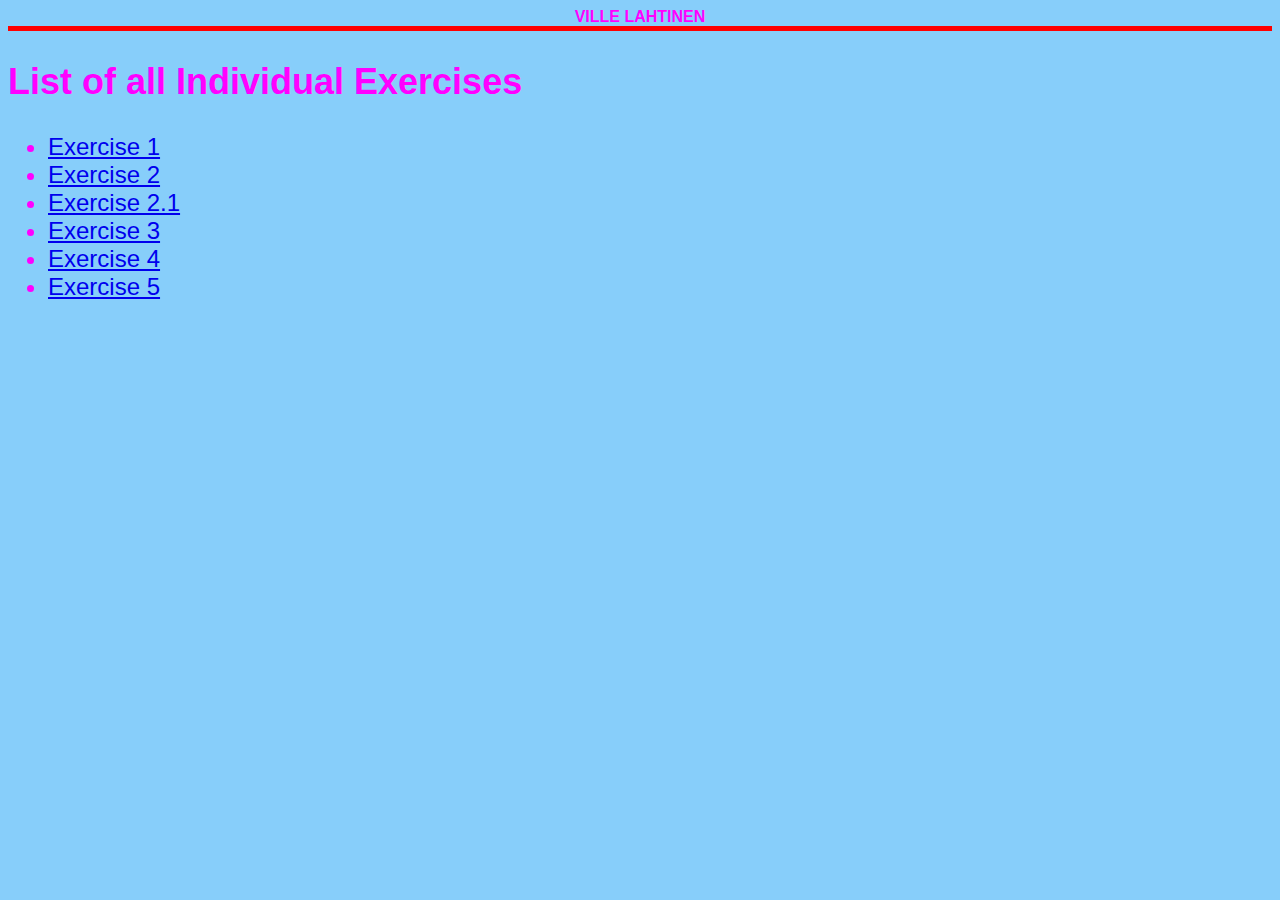
<file: index.html>
<html>
    <head>
        <title>These are my individual tasks</title>
        <link href="css/styles.css" rel="stylesheet" type="text/css">
    </head>
    <body>
        <h1>Ville Lahtinen</h1>
        <h2>List of all Individual Exercises</h2>
        <ul>
            <li><a href="exercise1.html" target="_blank">Exercise 1</a></li>
            <li><a href="exercise2.html" target="_blank">Exercise 2</a></li>
            <li><a href="mozilla_splash/index.html" target="_blank">Exercise 2.1</a></li>
            <li><a href="exercise3.html" target="_blank">Exercise 3</a></li>
            <li><a href="exercise4.html" target="_blank">Exercise 4</a></li>
            <li><a href="exercise5.html" target="_blank">Exercise 5</a></li>
        </ul>
    </body>

</html>
</file>
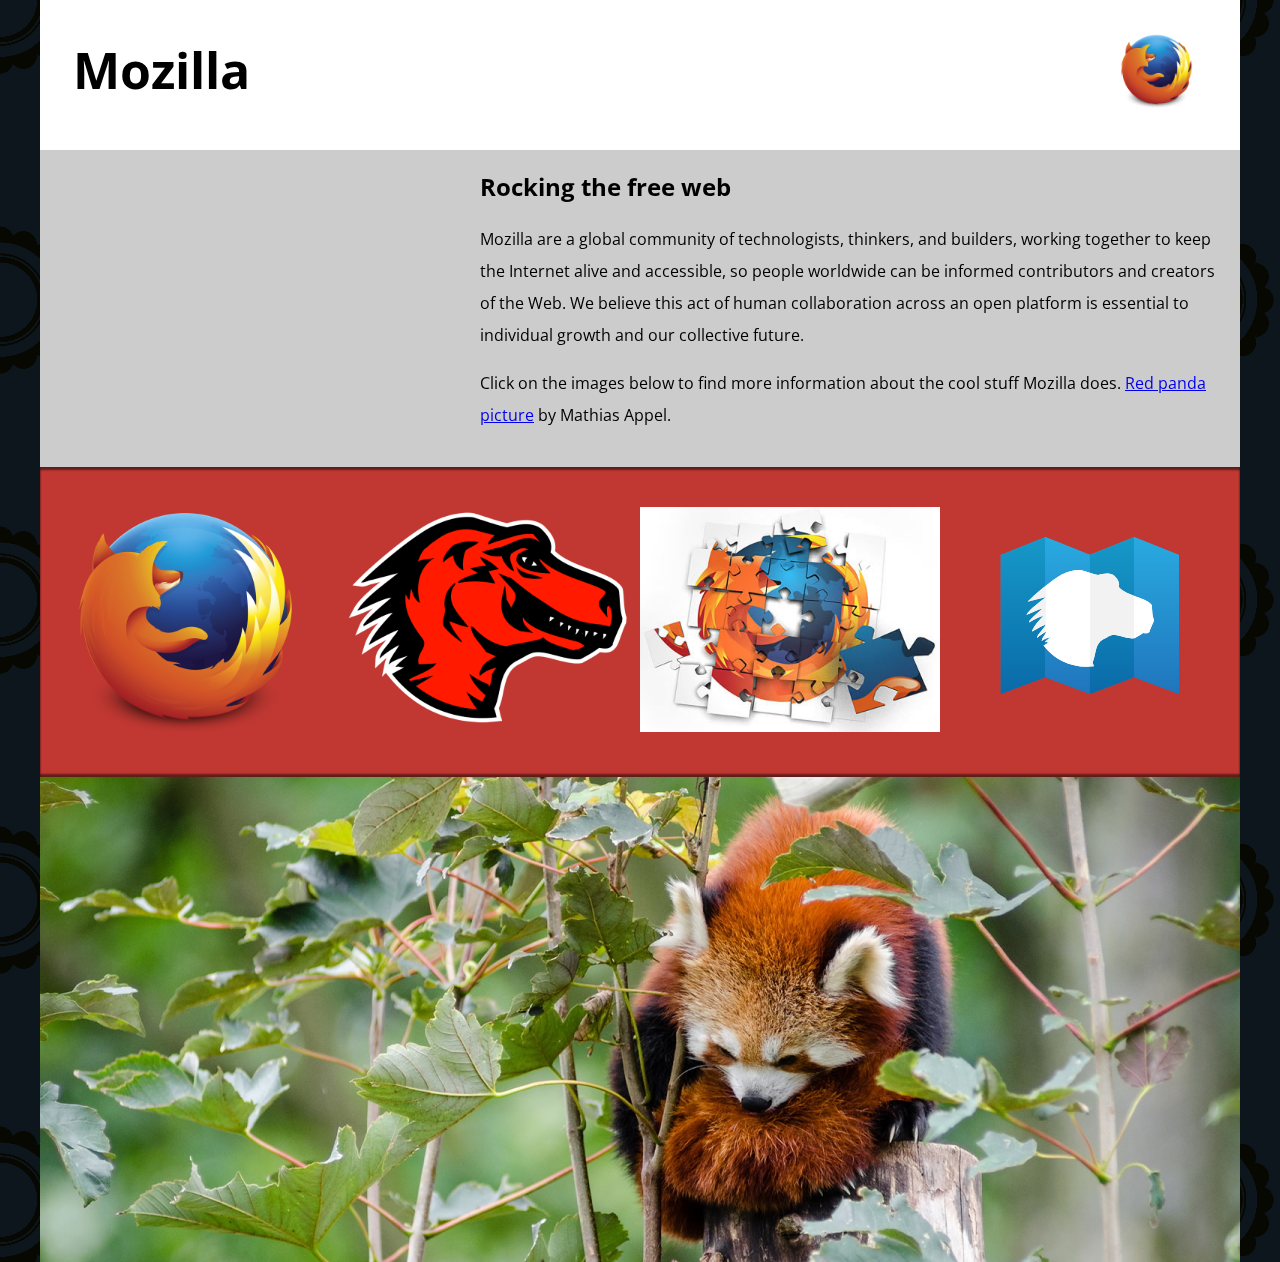
<file: mozilla_splash/index.html>
<!DOCTYPE html>
<html>
  <head>
    <meta charset="utf-8">
    <meta name="viewport" content="width=device-width">
    <title>Mozilla splash page</title>
    <link href='https://fonts.googleapis.com/css?family=Open+Sans:400,700' rel='stylesheet' type='text/css'>
    <style>
      /* header and body setup */

      html {
        font-family: 'Open Sans', sans-serif;
        background: url(pattern.png);
      }

      body {
        width: 100%;
        max-width: 1200px;
        margin: 0 auto;
        background-color: white;
        position: relative;
      }

      /* Header styling */

      header {
        height: 150px;
      }

      header img {
        width: 100px;
        position: absolute;
        right: 32.5px;
        top: 32.5px;
      }

      h1 {
        font-size: 50px;
        line-height: 140px;
        margin: 0 0 0 32.5px;
      }

      /* main section and video styling */

      main {
        background: #ccc;
      }

      article {
        padding: 20px;
      }

      h2 {
        margin-top: 0;
      }

      p {
        line-height: 2;
      }

      iframe {
        float: left;
        margin: 0 20px 20px 0;
        max-width: 100%;
      }

      /* further info links */

      .further-info {
        clear: left;
        padding: 40px 0;
        background: #c13832;
        box-shadow: inset 0 3px 2px rgba(0,0,0,0.5),
                    inset 0 -3px 2px rgba(0,0,0,0.5);
      }

      .further-info a {
        width: 25%;
        display: block;
        float: left;
      }

      .further-info img {
        max-width: 100%;
      }

      .clearfix {
        clear: both;
      }

      /* Red panda image */

      .red-panda img {
        display: block;
        max-width: 100%;
      }
    </style>
  </head>
  <body>
    <header>
      <h1>Mozilla</h1>
      <!-- insert <img> element, link to the small
          version of the Firefox logo -->
          <img src="originals/firefox_logo120.png" alt="firefoxlogo">

    </header>

    <main>
      <article>
        <!-- insert iframe from youtube -->
        <iframe width="400" height="250" src="https://www.youtube.com/embed/ojcNcvb1olg" title="Choose Independent - Choose Firefox" frameborder="0" 
        allow="accelerometer; autoplay; clipboard-write; encrypted-media; gyroscope; picture-in-picture" 
        allowfullscreen></iframe>

        <h2>Rocking the free web</h2>

        <p>Mozilla are a global community of technologists, thinkers, and builders, working together to keep the Internet alive and accessible, so people worldwide can be informed contributors and creators of the Web. We believe this act of human collaboration across an open platform is essential to individual growth and our collective future.</p>

        <p>Click on the images below to find more information about the cool stuff Mozilla does. <a href="https://www.flickr.com/photos/mathiasappel/21675551065/">Red panda picture</a> by Mathias Appel.</p>
      </article>

      <div class="further-info">
        <!-- insert images with srcsets and sizes -->
        <a href="https://www.mozilla.org/en-US/firefox/new/">
          <img srcset="originals/firefox_logo400.png 400w, originals/firefox_logo120 120w"
          sizes="(max-width: 500px) 120px, 400px"
          src="originals/firefox_logo400.png"
          alt="firefox logo">
        </a>
        <a href="https://www.mozilla.org/">
          <img srcset="originals/mozilla-dinosaur-head400.png 400w, originals/mozilla-dinosaur-head120.png 120w"
          sizes="(max-width: 500px) 120px, 400px"
          src="originals/mozilla-dinosaur-head400.png" 
          alt="dino head">
        </a>
        <a href="https://addons.mozilla.org/">
          <img srcset="originals/firefox-addons.jpg 400w, originals/firefox-addons120.jpg 120w" 
          sizes="(max-width: 500px) 120px, 400px"
          src="originals/firefox-addons.jpg" 
          alt="firefox addons">
        </a>
        <a href="https://developer.mozilla.org/en-US/">
          <img src="originals/mdn.svg" alt="mdn">
        </a>
        <div class="clearfix"></div>
      </div>

      <div class="red-panda">
        <!-- insert picture element -->
        <picture>
          <img srcset="originals/red-panda1200.jpg 1200w, originals/red-panda600closeup.jpg 600w"
          sizes="(max-width: 600px) 600px, 1200px"
          src="originals/red-panda1200.jpg"
          alt="red panda">
        </picture>
      </div>

    </main>
  </body>
</html>
</file>
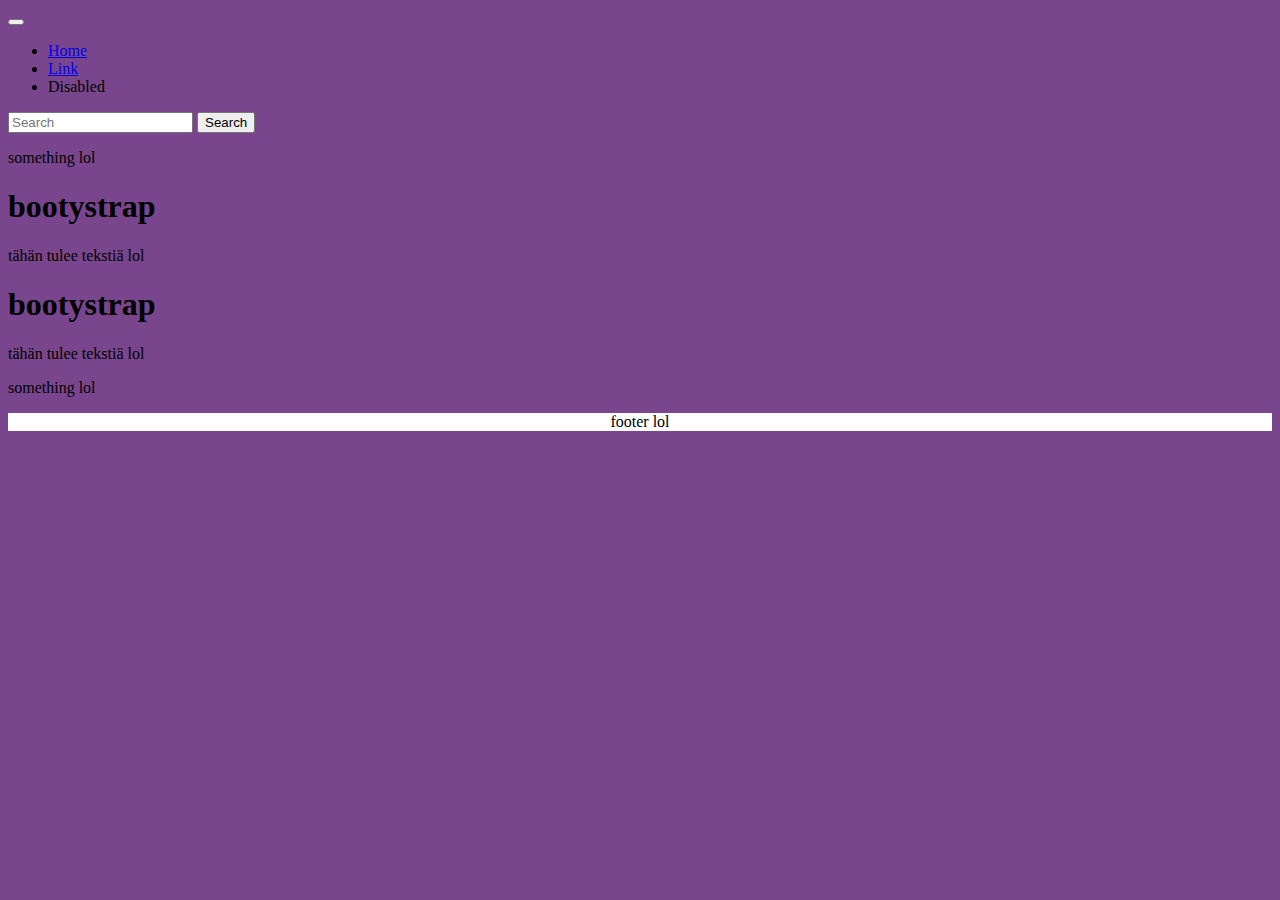
<file: bootsrap.html>
<!DOCTYPE html>
<html lang="en">
<head>
    <meta charset="UTF-8">
    <meta http-equiv="X-UA-Compatible" content="IE=edge">
    <meta name="viewport" content="width=device-width, initial-scale=1.0">
    <title>Document</title>
    <link href="https://cdn.jsdelivr.net/npm/bootstrap@5.1.3/dist/css/bootstrap.min.css" rel="stylesheet" integrity="sha384-1BmE4kWBq78iYhFldvKuhfTAU6auU8tT94WrHftjDbrCEXSU1oBoqyl2QvZ6jIW3" crossorigin="anonymous">
    <link rel="stylesheet" type="text/css" href="css/main.css">
</head>
<body>
    <nav class="navbar navbar-expand-lg navbar-light bg-light">
        <div class="container-fluid">
          <button class="navbar-toggler" type="button" data-bs-toggle="collapse" data-bs-target="#navbarTogglerDemo01" aria-controls="navbarTogglerDemo01" aria-expanded="false" aria-label="Toggle navigation">
            <span class="navbar-toggler-icon"></span>
          </button>
          <div class="collapse navbar-collapse" id="navbarTogglerDemo01">
            
            <ul class="navbar-nav me-auto mb-2 mb-lg-0">
              <li class="nav-item">
                <a class="nav-link active" aria-current="page" href="#">Home</a>
              </li>
              <li class="nav-item">
                <a class="nav-link" href="#">Link</a>
              </li>
              <li class="nav-item">
                <a class="nav-link disabled">Disabled</a>
              </li>
            </ul>
            <form class="d-flex">
              <input class="form-control me-2" type="search" placeholder="Search" aria-label="Search">
              <button class="btn btn-outline-success" type="submit">Search</button>
            </form>
          </div>
        </div>
      </nav>
    <div class="container">
        <div class="row">
            <sidebar class="col-3">

                <p>something lol

                </p>
            </sidebar>
            <div class="col-6">
        
        <h1>bootystrap</h1>
            <p>
                tähän tulee tekstiä lol
            </p>

            <h1>bootystrap</h1>
            <p>
                tähän tulee tekstiä lol
            </p>
    </div>
    <rightbar class="col-3">
        <p>something lol</p>
    </rightbar>
    </div>
    </div>
    <footer class="row">

        <p>footer lol</p>

    </footer>
    <script src="https://cdn.jsdelivr.net/npm/bootstrap@5.1.3/dist/js/bootstrap.bundle.min.js" integrity="sha384-ka7Sk0Gln4gmtz2MlQnikT1wXgYsOg+OMhuP+IlRH9sENBO0LRn5q+8nbTov4+1p" crossorigin="anonymous"></script>
</body>
</html>
</file>
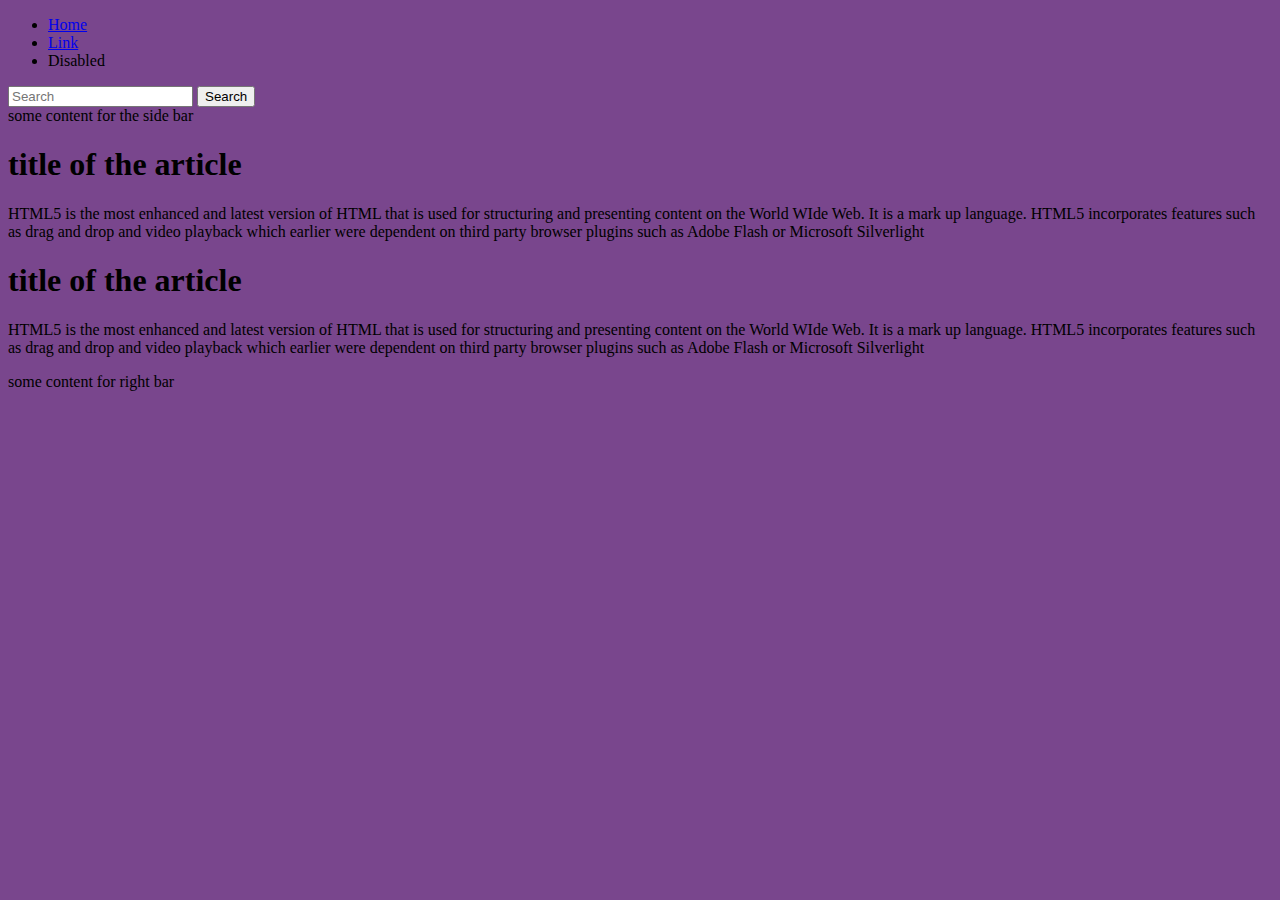
<file: bootstrap2.html>
<!DOCTYPE html>
<html lang="en">
<head>
    <meta charset="UTF-8">
    <meta http-equiv="X-UA-Compatible" content="IE=edge">
    <meta name="viewport" content="width=device-width, initial-scale=1.0">
    <title>My first Bootstrap website</title>
    <link href="https://cdn.jsdelivr.net/npm/bootstrap@5.1.3/dist/css/bootstrap.min.css" rel="stylesheet" integrity="sha384-1BmE4kWBq78iYhFldvKuhfTAU6auU8tT94WrHftjDbrCEXSU1oBoqyl2QvZ6jIW3" crossorigin="anonymous">
    <link rel="stylesheet" type="text/css" href="css/main.css">
</head>
<body>
    <nav class="navbar navbar-expand-lg navbar-light red">
        <div class="container-fluid">
          <div class="collapse navbar-collapse" id="navbarTogglerDemo01">
            <ul class="navbar-nav me-auto mb-2 mb-lg-0">
              <li class="nav-item">
                <a class="nav-link active" aria-current="page" href="#">Home</a>
              </li>
              <li class="nav-item">
                <a class="nav-link" href="#">Link</a>
              </li>
              <li class="nav-item">
                <a class="nav-link disabled">Disabled</a>
              </li>
            </ul>
            <form class="d-flex">
              <input class="form-control me-2" type="search" placeholder="Search" aria-label="Search">
              <button class="btn btn-outline-success" type="submit">Search</button>
            </form>
          </div>
        </div>
      </nav>
    <div class="container">
        <div class="row">
            <sidebar class="col-3">

some content for the side bar
                </sidebar>
        <div class="col-6">
        <h1>title of the article </h1>
        <p>
            HTML5 is the most enhanced and latest version of HTML that is used for structuring and presenting content on the World WIde Web. It is a mark up language. HTML5 incorporates features such as drag and drop and video playback which earlier were dependent on third party
             browser plugins such as Adobe Flash or Microsoft Silverlight
    
        </p>

        <h1>title of the article </h1>
        <p>
            HTML5 is the most enhanced and latest version of HTML that is used for structuring and presenting content on the World WIde Web. It is a mark up language. HTML5 incorporates features such as drag and drop and video playback which earlier were dependent on third party
             browser plugins such as Adobe Flash or Microsoft Silverlight
    
        </p>
    </div>
    <rightbar class="col-3" >
 some content for right bar
    </rightbar>
    </div>
    </div>



    <script src="https://cdn.jsdelivr.net/npm/bootstrap@5.1.3/dist/js/bootstrap.bundle.min.js" integrity="sha384-ka7Sk0Gln4gmtz2MlQnikT1wXgYsOg+OMhuP+IlRH9sENBO0LRn5q+8nbTov4+1p" crossorigin="anonymous"></script>
</body>
</html>
</file>
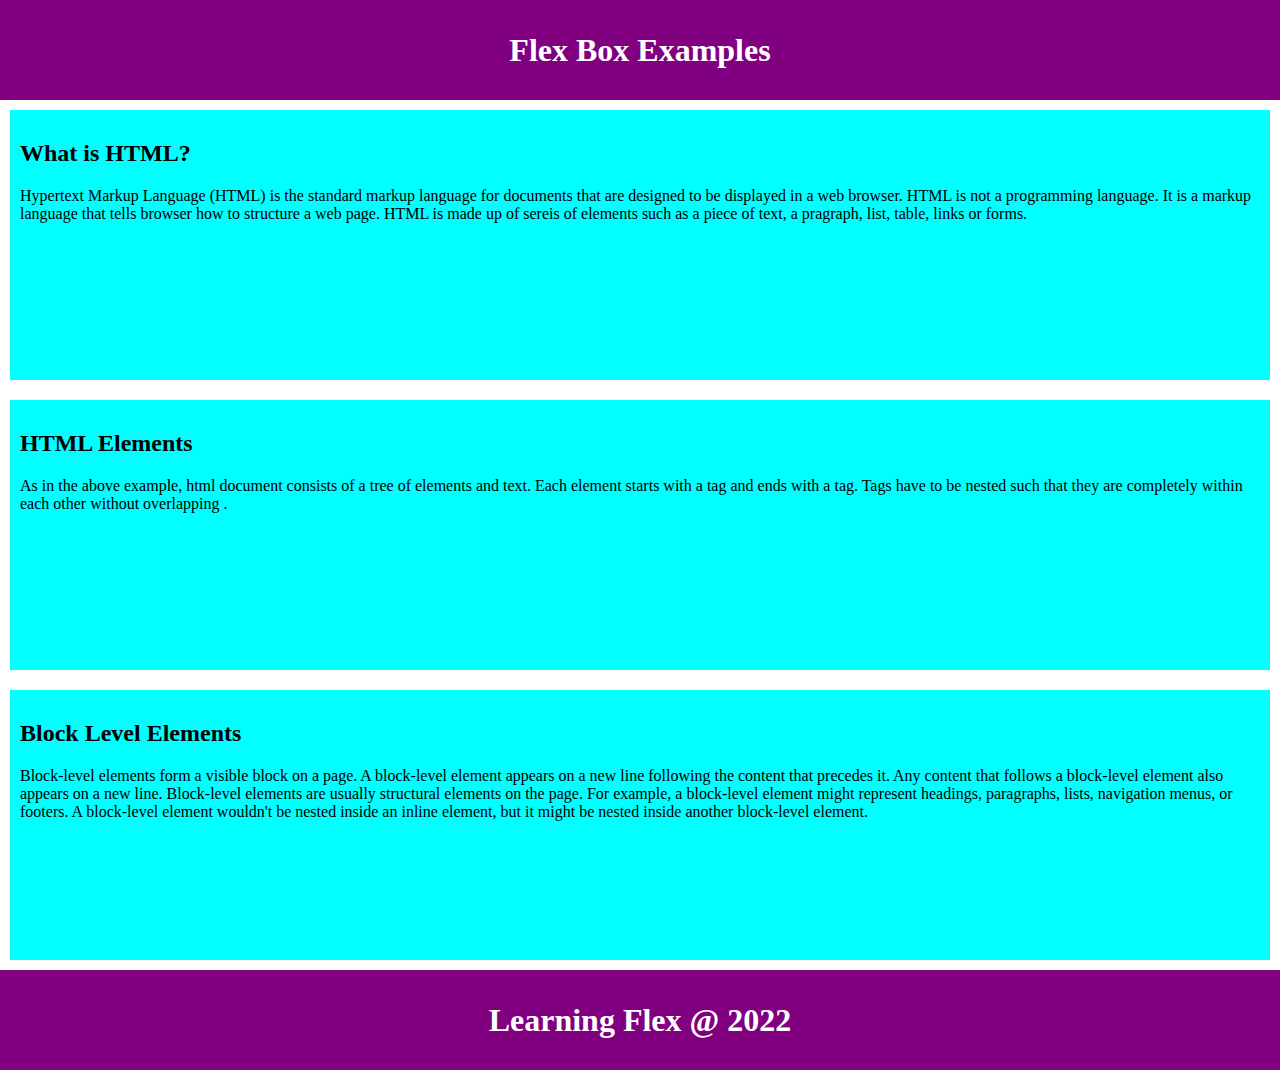
<file: example2.html>
<!DOCTYPE html>
<html lang="en">
<head>
    <meta charset="UTF-8">
    <meta http-equiv="X-UA-Compatible" content="IE=edge">
    <meta name="viewport" content="width=device-width, initial-scale=1.0">
    <title>Let's Learn Flex Box</title>

    <style>
        
        body {
        margin: 0;
      }

      header, footer {
        background: purple;
        height: 100px;
      }

      h1 {
        text-align: center;
        color: white;
        line-height: 100px;
        margin: 0;
      }

      article {
        padding: 10px;
        margin: 10px;
        background: aqua;
        flex: 250px;

      }

      section {
          display: flex;
          flex-direction: column;
          flex-wrap: wrap;
      }
      </style>
</head>
<body>
    <header>
        <h1>Flex Box Examples </h1>
      </header>

      <section>
          
        <article>
          <h2>What is HTML?</h2>
          <p>
            Hypertext Markup Language (HTML) is the standard markup language for 
            documents that are designed to be displayed in a web browser. HTML is not a programming language. 
            It is a markup language that tells browser how to structure a web page. HTML is made up of sereis of elements such as a piece of text, a pragraph, 
             list, table, links or forms.
          </p>
        </article>
  
        <article>
          <h2>HTML Elements</h2>
  
          <p>
            As in the above example, html document consists of a tree of elements and text. 
            Each element starts with a tag and ends with a tag.
             Tags have to be nested such that they are completely within each other without overlapping .
          </p>
        </article>
  
        <article>
          <h2>Block Level Elements</h2>
  
          <p>
            Block-level elements form a visible block on a page. A block-level element appears on a new line 
            following the content that precedes it. Any content that follows a block-level element also 
            appears on a new line. Block-level elements are usually structural elements on the page.
             For example, a block-level element might represent headings, paragraphs, lists, navigation 
             menus, or footers. A block-level element wouldn't 
            be nested inside an inline element, but it might be nested inside another block-level element.
          </p>
        </article>
      </section> 
      <footer>
        <h1>Learning Flex @ 2022</h1>
    </footer>
</body>
</html>
</file>
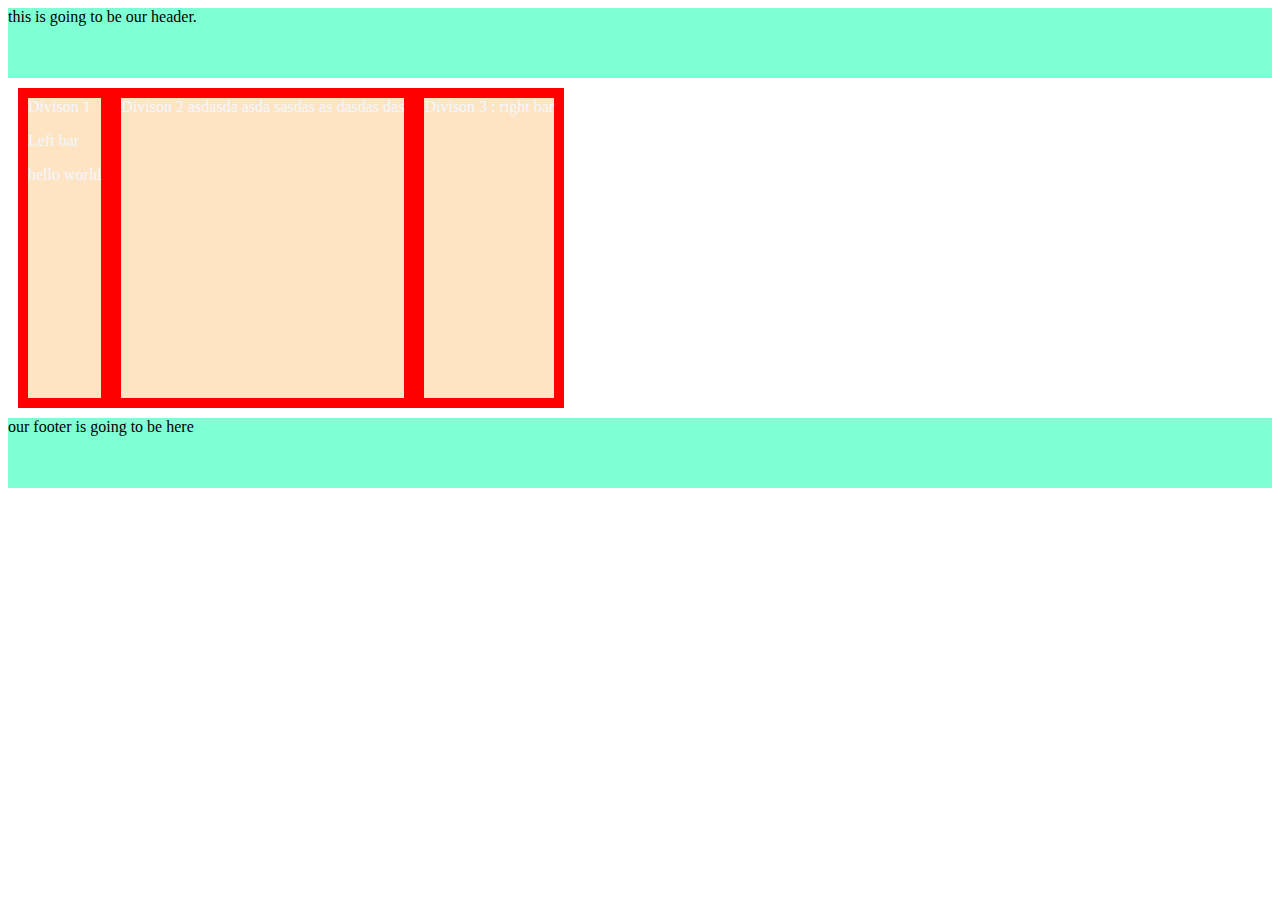
<file: example3.html>
<!DOCTYPE html>
<html lang="en">
<head>
    <meta charset="UTF-8">
    <meta http-equiv="X-UA-Compatible" content="IE=edge">
    <meta name="viewport" content="width=device-width, initial-scale=1.0">
    <title>Flex Box examples</title>
    <style>
        .flexContainer {
        display: flex;
        flex-wrap: wrap;
        background-color: red;
        align-content: space-between;
      }
      .flexContainer > div, div {
        background-color: bisque;
        margin: 10px;
        width: fit-content;

      }

      header, footer{
          background-color: aquamarine;
          min-height: 70px;
      }
      
    .leftbar, .rightbar {
        background-color: black;
        color: aliceblue;
        min-height: 300px;
        width:20%;
    }
    .main {
        background-color: rgb(229, 143, 143);
        color: aliceblue;
        min-height: 300px;
        width: 60%;
    }


    </style>
</head>
<body>
 
    <header> this is going to be our header.</header>
    
    <div class="flexContainer">


<div class="leftbar">Divison 1
    <p>Left bar</p>
<p>hello world</p>
</div>
<div class="main">Divison 2 asdasda asda sasdas as dasdas das</div>

<div class="rightbar">Divison 3 : right bar</div>

   
    
    </div>
<footer>
    our footer is going to be here
</footer>

</body>
</html>
</file>
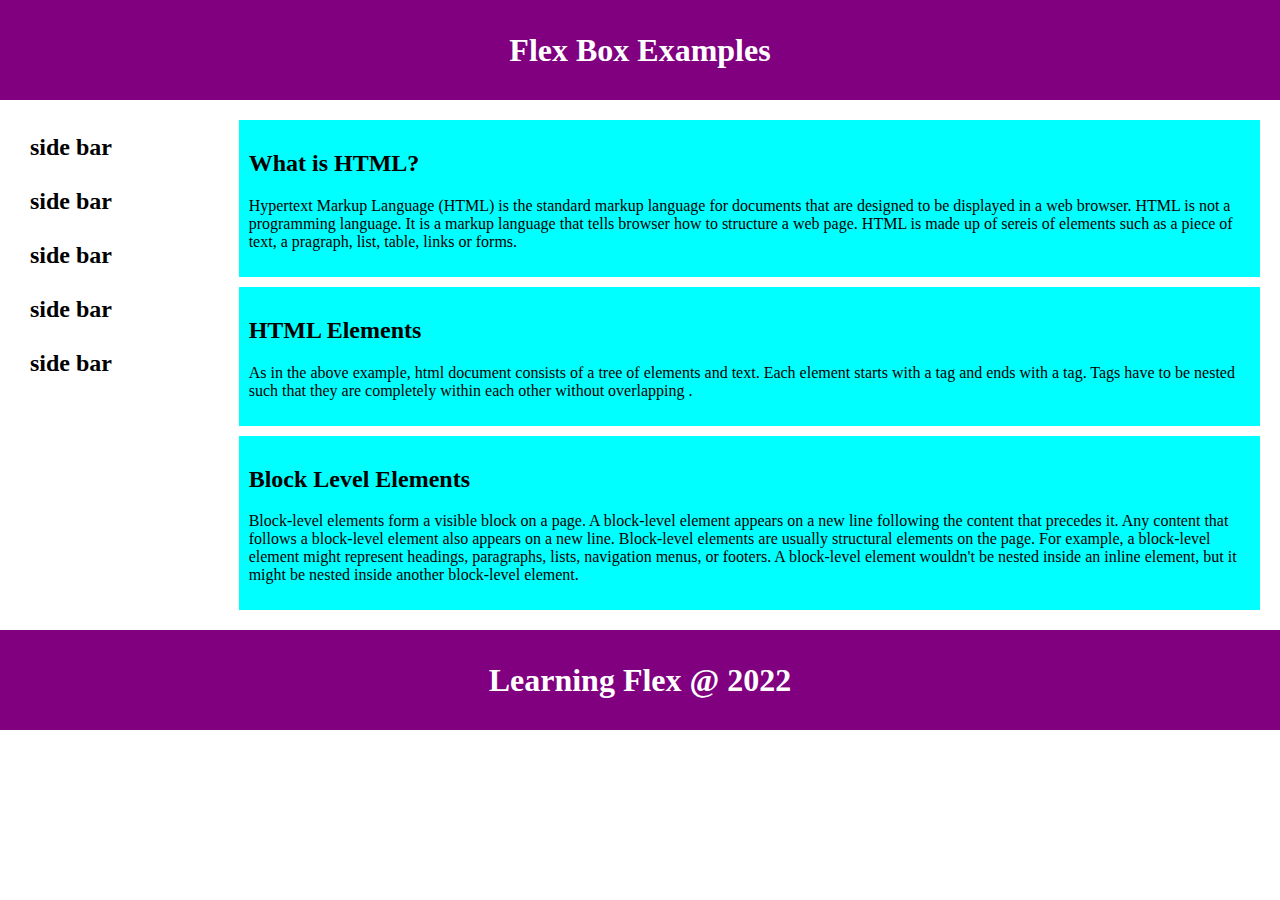
<file: exercise4.html>
<!DOCTYPE html>
<html lang="en">
<head>
    <meta charset="UTF-8">
    <meta http-equiv="X-UA-Compatible" content="IE=edge">
    <meta name="viewport" content="width=device-width, initial-scale=1.0">
    <title>Let's Learn Flex Box</title>

    <style>
          .flexContainer{
            display: flex;
            background-color: white;
            align-content: space-between;
        }

        .flexContainer > div, div {
            background-color: white;
            margin: 5px;

            }

        body {
            background-color: white;
            margin: 0;
      }

      header, footer {
        background: purple;
        height: 100px;
      }

      h1 {
        text-align: center;
        color: white;
        line-height: 100px;
        margin: 0;
      }

      article {
        padding: 10px;
        margin: 10px;
        background: aqua;
      }

      .leftbar{
          color: black;
          font-size: x-large;
          width: 600px;
          text-align: center;
          display: flex;
          font-weight: bold;
          padding-left: 20px;
      }

      .rightbar{
        background-color: white;
      }

      </style>
</head>
<body>
    <header>
        <h1>Flex Box Examples </h1>
      </header>
      <div class="flexContainer">
    <div class="leftbar">
       <p> side bar <br>
        <br>
        side bar <br>
        <br>
        side bar<br>
        <br>
        side bar<br>
        <br>
        side bar<br> </p>
    </div>

      <div>

        <article>
          <h2>What is HTML?</h2>
          <p>
            Hypertext Markup Language (HTML) is the standard markup language for 
            documents that are designed to be displayed in a web browser. HTML is not a programming language. 
            It is a markup language that tells browser how to structure a web page. HTML is made up of sereis of elements such as a piece of text, a pragraph, 
             list, table, links or forms.
          </p>
        </article>

        <article>
          <h2>HTML Elements</h2>

          <p>
            As in the above example, html document consists of a tree of elements and text. 
            Each element starts with a tag and ends with a tag.
             Tags have to be nested such that they are completely within each other without overlapping .
          </p>
        </article>
<article>
          <h2>Block Level Elements</h2>

          <p>
            Block-level elements form a visible block on a page. A block-level element appears on a new line 
            following the content that precedes it. Any content that follows a block-level element also 
            appears on a new line. Block-level elements are usually structural elements on the page.
             For example, a block-level element might represent headings, paragraphs, lists, navigation 
             menus, or footers. A block-level element wouldn't 
            be nested inside an inline element, but it might be nested inside another block-level element.
          </p>
        </article>
      </div>
    </div>
      <footer>
        <h1>Learning Flex @ 2022</h1>
    </footer>
</body>
</html>
</file>
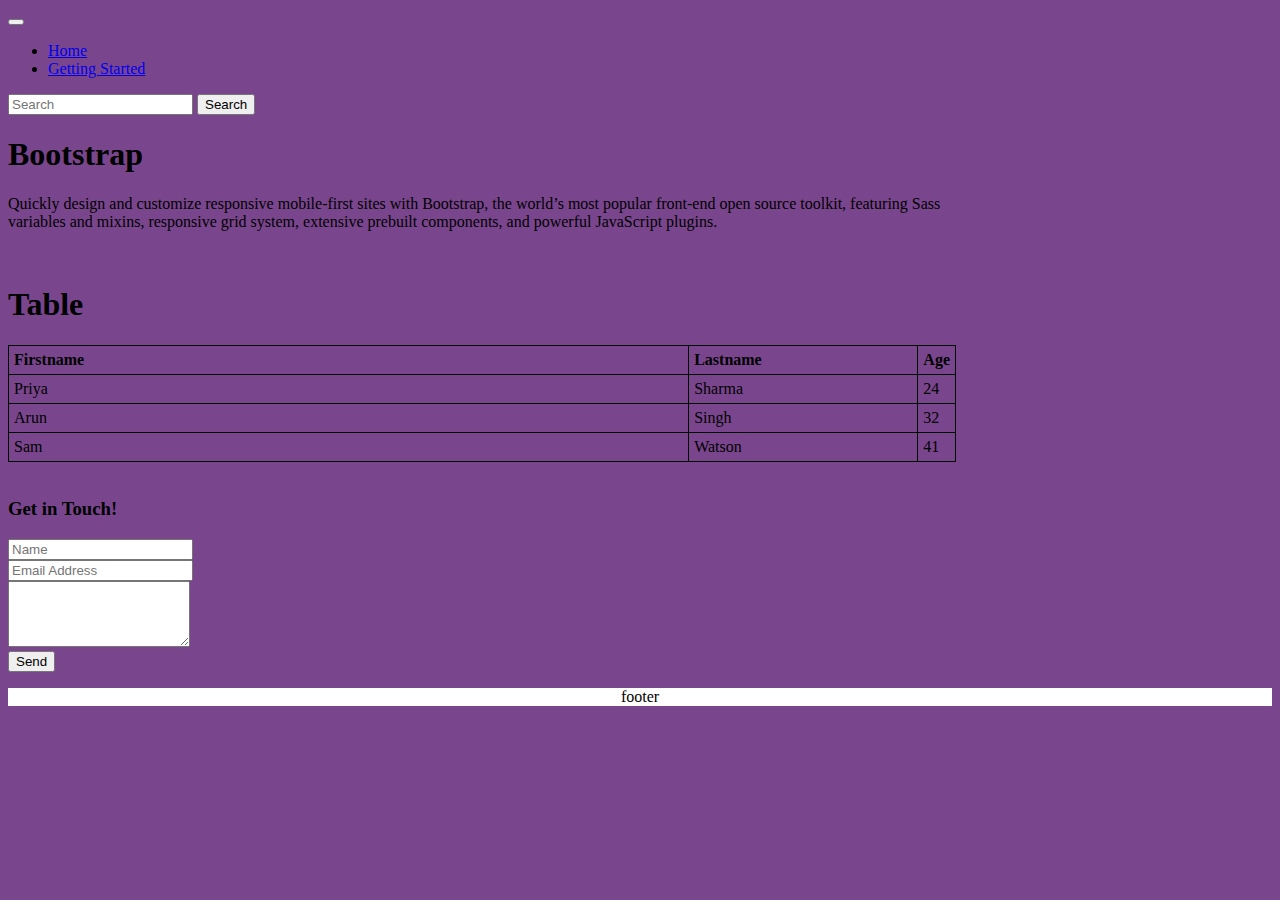
<file: exercise5.html>
<!DOCTYPE html>
<html lang="en">
<head>
    <meta charset="UTF-8">
    <meta http-equiv="X-UA-Compatible" content="IE=edge">
    <meta name="viewport" content="width=device-width, initial-scale=1.0">
    <title>Document</title>
    <link href="https://cdn.jsdelivr.net/npm/bootstrap@5.1.3/dist/css/bootstrap.min.css" rel="stylesheet" integrity="sha384-1BmE4kWBq78iYhFldvKuhfTAU6auU8tT94WrHftjDbrCEXSU1oBoqyl2QvZ6jIW3" crossorigin="anonymous">
    <link rel="stylesheet" type="text/css" href="css/main.css">
</head>
<body>
    <nav class="navbar navbar-expand-lg navbar-light bg-light">
        <div class="container-fluid">
          <button class="navbar-toggler" type="button" data-bs-toggle="collapse" data-bs-target="#navbarTogglerDemo01" aria-controls="navbarTogglerDemo01" aria-expanded="false" aria-label="Toggle navigation">
            <span class="navbar-toggler-icon"></span>
          </button>
          <div class="collapse navbar-collapse" id="navbarTogglerDemo01">
            
            <ul class="navbar-nav me-auto mb-2 mb-lg-0">
              <li class="nav-item">
                <a class="nav-link active" aria-current="page" href="#">Home</a>
              </li>
              <li class="nav-item">
                <a class="nav-link" href="https://getbootstrap.com/docs/5.0/getting-started/introduction/">Getting Started</a>
              </li>
              
            </ul>
            <form class="d-flex">
              <input class="form-control me-2" type="search" placeholder="Search" aria-label="Search">
              <button class="btn btn-outline-success" type="submit">Search</button>
            </form>
          </div>
        </div>
      </nav>
    <div class="container">
        <div class="row">
            <sidebar class="col-3">


            </sidebar>
            <div class="col-6">
        
        <h1>Bootstrap</h1>
            <p class="text">
              Quickly design and customize responsive mobile-first sites with Bootstrap, the world’s most popular front-end open source toolkit, featuring Sass variables and mixins, responsive grid system, extensive prebuilt components, and powerful JavaScript plugins.
            </p>
            <br>
            <h1>Table</h1>
            <table>
              <tr>
                  <th>Firstname</th>
                  <th>Lastname</th>
                  <th>Age</th>
              </tr>
              <tr>
                  <td>Priya</td>
                  <td>Sharma</td>
                  <td>24</td>
              </tr>
              <tr>
                  <td>Arun</td>
                  <td>Singh</td>
                  <td>32</td>
              </tr>
              <tr>
                  <td>Sam</td>
                  <td>Watson</td>
                  <td>41</td>
              </tr>
          </table>
          <br>
    </div>
    <rightbar class="col-3">
        
        <h3 class="feature-title">Get in Touch!</h3>
<div class="form-group">
	<input type="text" class="form-control" placeholder="Name" name="">
</div>
<div class="form-group">
    <input type="email" class="form-control" placeholder="Email Address" name="email">
</div>
<div class="form-group">
    <textarea class="form-control" rows="4"></textarea>
</div>
<input type="submit" class="btn btn-secondary btn-block" value="Send" name="">
    </rightbar>
    </div>
    
    </div>
    
    <footer>
        <p>footer</p>
    </footer>
    <script src="https://cdn.jsdelivr.net/npm/bootstrap@5.1.3/dist/js/bootstrap.bundle.min.js" integrity="sha384-ka7Sk0Gln4gmtz2MlQnikT1wXgYsOg+OMhuP+IlRH9sENBO0LRn5q+8nbTov4+1p" crossorigin="anonymous"></script>
</body>
</html>
</file>
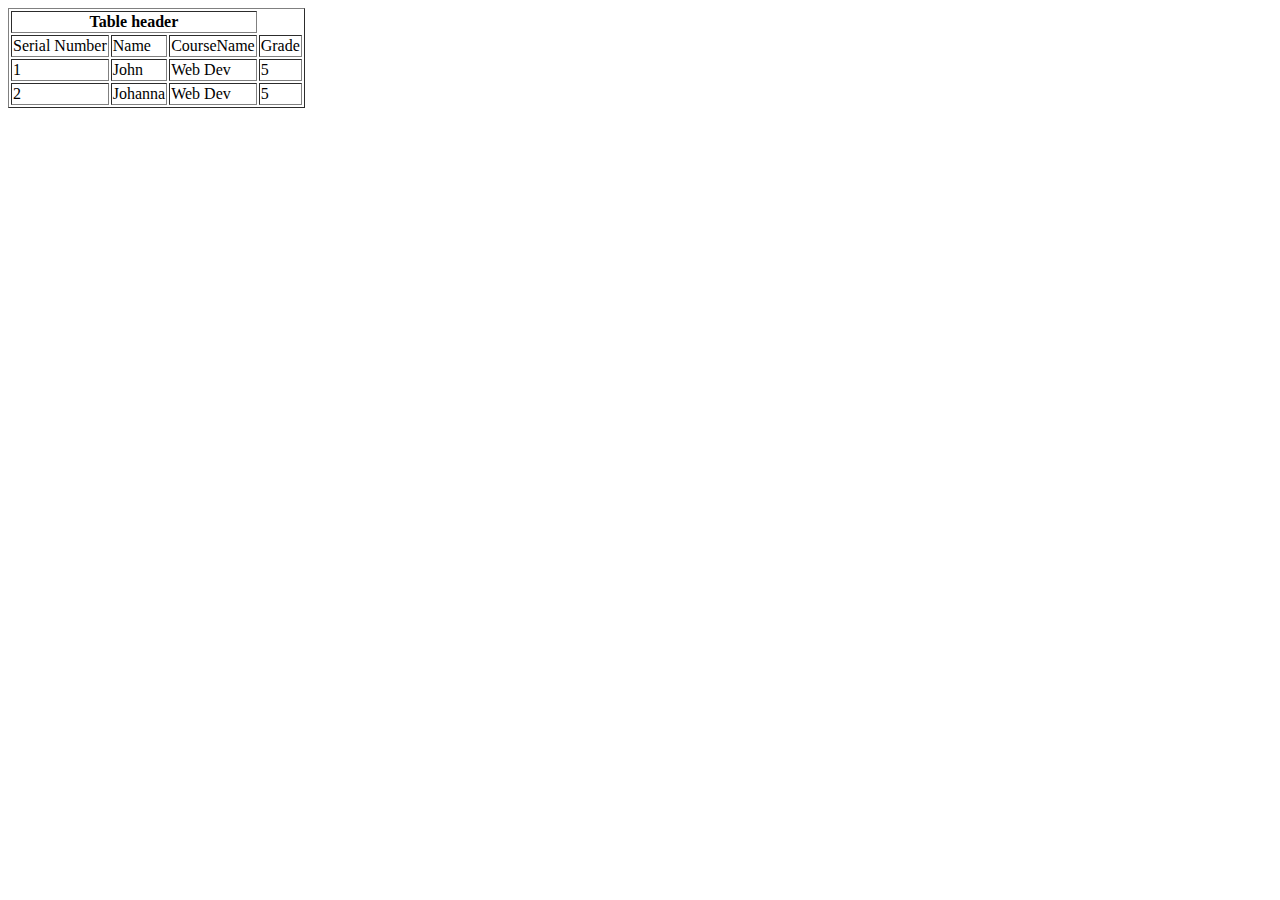
<file: table.html>
<!DOCTYPE html>
<html lang="en">
<head>
    <meta charset="UTF-8">
    <meta http-equiv="X-UA-Compatible" content="IE=edge">
    <meta name="viewport" content="width=device-width, initial-scale=1.0">
    <title>Table example</title>
</head>
<body>
    <table border="1"">
        <thead>
            <tr>  <!--table row -->
                <th colspan="3">Table header</th> <!--table heading-->
           </tr>
           <tr>
               <td>Serial Number</td> <!--table data -->
               <td>Name</td>
               <td>CourseName</td>
               <td>Grade</td>
           </tr>
        </thead>
        <tr>
            <td>1</td>
            <td>John</td>
            <td>Web Dev</td>
            <td>5</td>
        </tr>

        <tr>
            <td>2</td>
            <td>Johanna</td>
            <td>Web Dev</td>
            <td>5</td>
        </tr>
    </table>
</body>
</html>
</file>
<file: css/styles.css>
body {
    background-color: lightskyblue;
    font-family: Arial, Helvetica, sans-serif;
    font-size: x-large;
    color: magenta;
}

h1 {
    border-bottom: 5px solid red;
    font-size: 16px;
    text-align: center;
    text-transform: uppercase;
}

a:hover {
    color: red;
}

img {
    border: 1px solid red;
    padding: 10px;
    width: 250px;
    opacity: 0.5;
}
</file>
<file: css/main.css>
body {
    background-color: rgb(121, 70, 141);
}
.features .form-control,
.features input {
	border-radius: 0;
}
.features .btn {
    background-color: #589b37;
    border: 1px solid #589b37;
    color: #fff;
    margin-top: 20px;
}
.features .btn:hover {
    background-color: #333;
    border: 1px solid #333;
}
footer {
    background-color: white;
    text-align: center;
}
table,th,td {
    border: 1px solid black;
    width: 75%;
    border-collapse: collapse;
}
th,td {
    padding: 5px;
}
th {
    text-align: left;
}
table {
    border-spacing: 5px;
}
.text {
    width: 75%;
}
</file>
